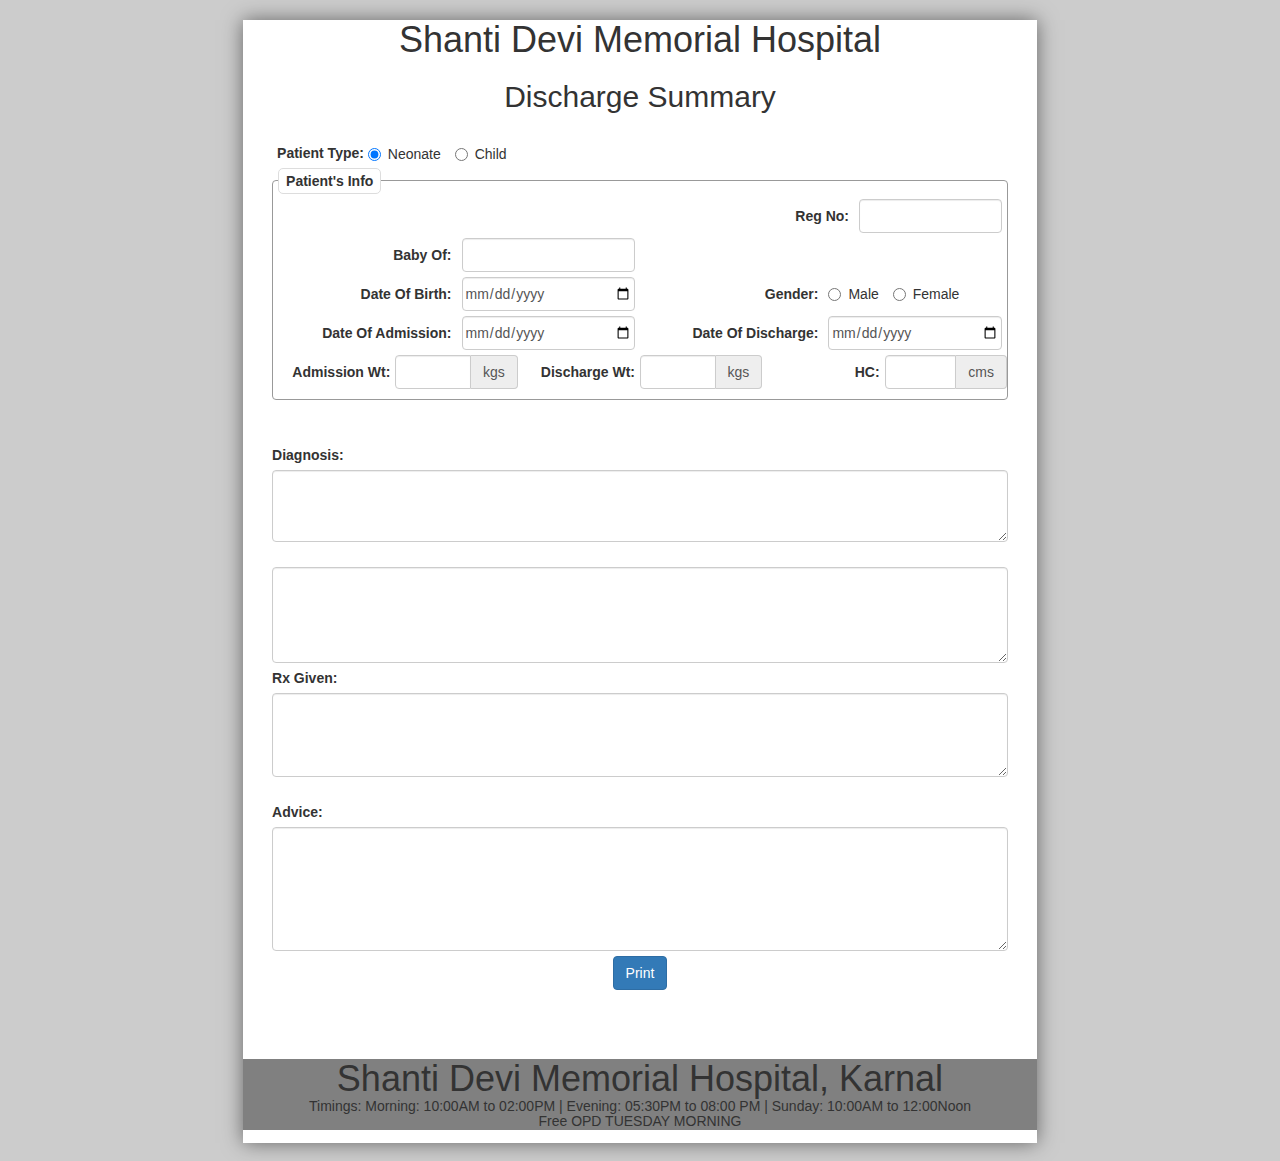
<file: index.html>
<!DOCTYPE html>
<html lang="en">
<head>
<!-- Global site tag (gtag.js) - Google Analytics -->
<script async src="https://www.googletagmanager.com/gtag/js?id=UA-117503084-1"></script>
<script>
  window.dataLayer = window.dataLayer || [];
  function gtag(){dataLayer.push(arguments);}
  gtag('js', new Date());

  gtag('config', 'UA-117503084-1');
</script>
<meta charset="utf-8">
<meta name="viewport" content="width=device-width, initial-scale=1">
<title>Discharge Summary</title>
<link rel="manifest" href="manifest.json">
<link href="vendor/css/bootstrap.css" rel="stylesheet" media="all">
<link rel="stylesheet" href="css/bootstrap-override.css">
<link rel="stylesheet" href="css/style.css">
<link rel="stylesheet" href="css/print.css">
<script type="text/javascript" src="js/app.js"></script>
</head>
<page size="A4">
<body onload="setDefaults()">
	<header class="visible-print">
		<br><br> <br> <br>
		<h2 style="text-align: center;">Discharge Summary</h2>
		<br>
	</header>
	<header class="hidden-print">
		<h1 style="text-align: center;">Shanti Devi Memorial Hospital</h1>
		<h2 style="text-align: center;">Discharge Summary</h2>
		<br>
	</header>
	<!-- No Navigation is required. Template type could come under navigation<nav></nav> -->
	<section>
		<div class="container">
			<div class="hidden-print">
				<label>Patient Type:</label> <label class="radio-inline"
					onclick="selectNeonate()"> <input type="radio"
					name="patientType" id="neonate" value="option1">Neonate
				</label> <label class="radio-inline" onclick="selectChild()"> <input
					type="radio" name="patientType" id="child" value="option2">
					Child
				</label>
			</div>
			<div class="row">
				<fieldset class="for-panel">
					<legend class="hidden-print">Patient's Info</legend>
					<div class="row">
						<div class="col-xs-7 col-sm-7 col-md-7 col-lg-7"></div>
						<div class="col-xs-5 col-sm-5 col-md-5 col-lg-5">
							<div class="form-horizontal">
								<div class="form-group ">
									<label for="regNo"
										class="control-label col-xs-6 col-sm-6 col-md-6 col-lg-6 ">Reg
										No: </label>
									<div class="col-xs-6 col-sm-6 col-md-6 col-lg-6 ">
										<input type="text" id="regNo" maxlength="10"
											class="form-control ">
									</div>
								</div>
							</div>
						</div>
					</div>
					<div class="row">
						<div class="col-xs-6 col-sm-6 col-md-6 col-lg-6">
							<div class="form-horizontal">
								<div class="form-group ">
									<label for="patientName"
										class="control-label col-xs-6 col-sm-6 col-md-6 col-lg-6 "><span
										id="patientName">Patient Name: </span><span id="babyOf">Baby
											Of: </span></label>
									<div class="col-xs-6 col-sm-6 col-md-6 col-lg-6 ">
										<input type="text" maxlength="30" class="form-control " style="font-weight: bold;">
									</div>
								</div>
							</div>
						</div>
						<div class="col-xs-6 col-sm-6 col-md-6 col-lg-6" id="motherName">
							<div class="form-horizontal">
								<div class="form-group ">
									<label for="motherName"
										class="control-label col-xs-6 col-sm-6 col-md-6 col-lg-6 ">Mother
										Name: </label>
									<div class="col-xs-6 col-sm-6 col-md-6 col-lg-6 ">
										<input type="text" maxlength="30" class="form-control ">
									</div>
								</div>
							</div>
						</div>
					</div>
					<div class="row">
						<div class="col-xs-6 col-sm-6 col-md-6 col-lg-6" id="dob">
							<div class="form-horizontal">
								<div class="form-group ">
									<label for="dob"
										class="control-label col-xs-6 col-sm-6 col-md-6 col-lg-6 ">Date
										Of Birth: </label>
									<div class="col-xs-6 col-sm-6 col-md-6 col-lg-6 ">
										<input type="date" class="form-control ">
									</div>
								</div>
							</div>
						</div>
						<div class="col-xs-6 col-sm-6 col-md-6 col-lg-6" id="age">
							<div class="form-horizontal">
								<div class="form-group ">
									<label for="age"
										class="control-label col-xs-6 col-sm-6 col-md-6 col-lg-6 ">Age:
									</label>
									<div class="col-xs-3 col-sm-3 col-md-3 col-lg-3 "
										style="padding-right: 0px;">
										<div class="input-group">
											<input type="text" maxlength="2" size="2"
												class="form-control "><span
												class="input-group-addon">Ys</span>
										</div>
									</div>
									<div class="col-xs-3 col-sm-3 col-md-3 col-lg-3 "
										style="padding-left: 3px; padding-right: 3px;">
										<div class="input-group">
											<input type="text" maxlength="2" size="2"
												class="form-control "><span
												class="input-group-addon">Ms</span>
										</div>
									</div>
								</div>
							</div>
						</div>

						<div class="col-xs-6 col-sm-6 col-md-6 col-lg-6" id="genderInput">
							<div class="form-horizontal">
								<div class="form-group ">
									<label for="gender"
										class="control-label col-xs-6 col-sm-6 col-md-6 col-lg-6 ">Gender:
									</label>
									<div class="col-xs-6 col-sm-6 col-md-6 col-lg-6 hidden-print">
										<label class="radio-inline"> <input type="radio"
											name="genderInput" value="Male" onclick="selectGender(this)">Male
										</label> <label class="radio-inline"><input type="radio"
											name="genderInput" value="Female"
											onclick="selectGender(this)"> Female </label>
									</div>
									<div class="col-xs-6 col-sm-6 col-md-6 col-lg-6 visible-print">
										<label class="form-control-static" id="gender"> </label>
									</div>
								</div>
							</div>
						</div>
					</div>
					<div class="row">
						<div class="col-xs-6 col-sm-6 col-md-6 col-lg-6" id="doa">
							<div class="form-horizontal">
								<div class="form-group ">
									<label for="doa"
										class="control-label col-xs-6 col-sm-6 col-md-6 col-lg-6 ">Date
										Of Admission: </label>
									<div class="col-xs-6 col-sm-6 col-md-6 col-lg-6 ">
										<input type="date" class="form-control ">
									</div>
								</div>
							</div>
						</div>
						<div class="col-xs-6 col-sm-6 col-md-6 col-lg-6" id="dod">
							<div class="form-horizontal">
								<div class="form-group ">
									<label for="dod"
										class="control-label col-xs-6 col-sm-6 col-md-6 col-lg-6 ">Date
										Of Discharge: </label>
									<div class="col-xs-6 col-sm-6 col-md-6 col-lg-6 ">
										<input type="date" class="form-control ">
									</div>
								</div>
							</div>
						</div>
					</div>
					<div class="row" id="weights">
						<div class="col-xs-4 col-sm-4 col-md-4 col-lg-4 " id="woa">
							<div class="form-horizontal">
								<div class="form-group ">
									<label for="waa"
										class="control-label col-xs-6 col-sm-6 col-md-6 col-lg-6 ">Admission
										Wt: </label>
									<div class="col-xs-6 col-sm-6 col-md-6 col-lg-6 input-group">
										<input type="number" step="0.1" class="form-control "><span
											class="input-group-addon">kgs</span>
									</div>
								</div>
							</div>
						</div>
						<div class="col-xs-4 col-sm-4 col-md-4 col-lg-4 " id="wod">
							<div class="form-horizontal">
								<div class="form-group ">
									<label for="wad"
										class="control-label col-xs-6 col-sm-6 col-md-6 col-lg-6 ">Discharge
										Wt: </label>
									<div class="col-xs-6 col-sm-6 col-md-6 col-lg-6 input-group">
										<input type="number" class="form-control "><span
											class="input-group-addon">kgs</span>
									</div>
								</div>
							</div>
						</div>
						<div class="col-xs-4 col-sm-4 col-md-4 col-lg-4 " id="hcDiv">
							<div class="form-horizontal">
								<div class="form-group ">
									<label for="hc"
										class="control-label col-xs-6 col-sm-6 col-md-6 col-lg-6 ">HC:
									</label>
									<div class="col-xs-6 col-sm-6 col-md-6 col-lg-6 input-group">
										<input type="number" id="hc" maxlength="6" size="6"
											class="form-control "><span class="input-group-addon">cms</span>
									</div>
								</div>
							</div>
						</div>
					</div>
				</fieldset>
				<br><br>
				<div class="row">
					<div class="col-xs-12 col-sm-12 col-md-12 col-lg-12 ">
						<div class="form">
							<div class="form-group">
								<label for="diag" style="font-weight: bold;">Diagnosis:
								</label>
								<textarea type="text" class="form-control " rows="3"
									style="font-size: 16px; padding-left: 20px; text-decoration: underline;"></textarea>
							</div>
						</div>
					</div>
				</div>
				<br>
				<div class="row">
					<div class="col-xs-12 col-sm-12 col-md-12 col-lg-12 ">
						<div class="form">
							<div class="form-group">
								<textarea type="text" class="form-control " rows="4"
									style="font-size: 16px; padding-left: 20px;"></textarea>
							</div>
						</div>
					</div>
				</div>
				<div class="row">
					<div class="col-xs-12 col-sm-12 col-md-12 col-lg-12">
						<div class="form">
							<div class="form-group ">
								<label for="rxGiven" style="font-weight: bold;">Rx
									Given: </label>
								<textarea type="text" class="form-control " rows="4"
									style="padding-left: 20px;"></textarea>
							</div>
						</div>
					</div>
				</div>
				<br>
				<div class="row">
					<div class="col-xs-12 col-sm-12 col-md-12 col-lg-12">
						<div class="form">
							<div class="form-group ">
								<label for="advice" style="font-weight: bold;">Advice: </label>
								<textarea type="text" class="form-control " rows="6"
									style="padding-left: 20px;"></textarea>
							</div>
						</div>
					</div>
				</div>
			</div>
			<div
				style="margin: 0; background-color: transparent; text-align: center;">
				<button type="button" onclick="printSummary();"
					class="btn btn-primary hidden-print">Print</button>
			</div>

			<!-- /container -->
	</section>
	<footer class="hidden-print"
		style="position: absolute; top: 27.5cm; bottom: 0; width: 21cm;">
		<h3></h3>
		<h1
			style="text-align: center; background-color: gray; margin-bottom: 0px;">Shanti
			Devi Memorial Hospital, Karnal</h1>
		<h5
			style="text-align: center; background-color: gray; margin-top: 0px; margin-bottom: 0px;">Timings:
			Morning: 10:00AM to 02:00PM | Evening: 05:30PM to 08:00 PM | Sunday:
			10:00AM to 12:00Noon</h5>
		<h5
			style="text-align: center; background-color: gray; margin-top: 0px;">Free
			OPD TUESDAY MORNING</h5>
	</footer>
</body>
</page>
</html>
</file>
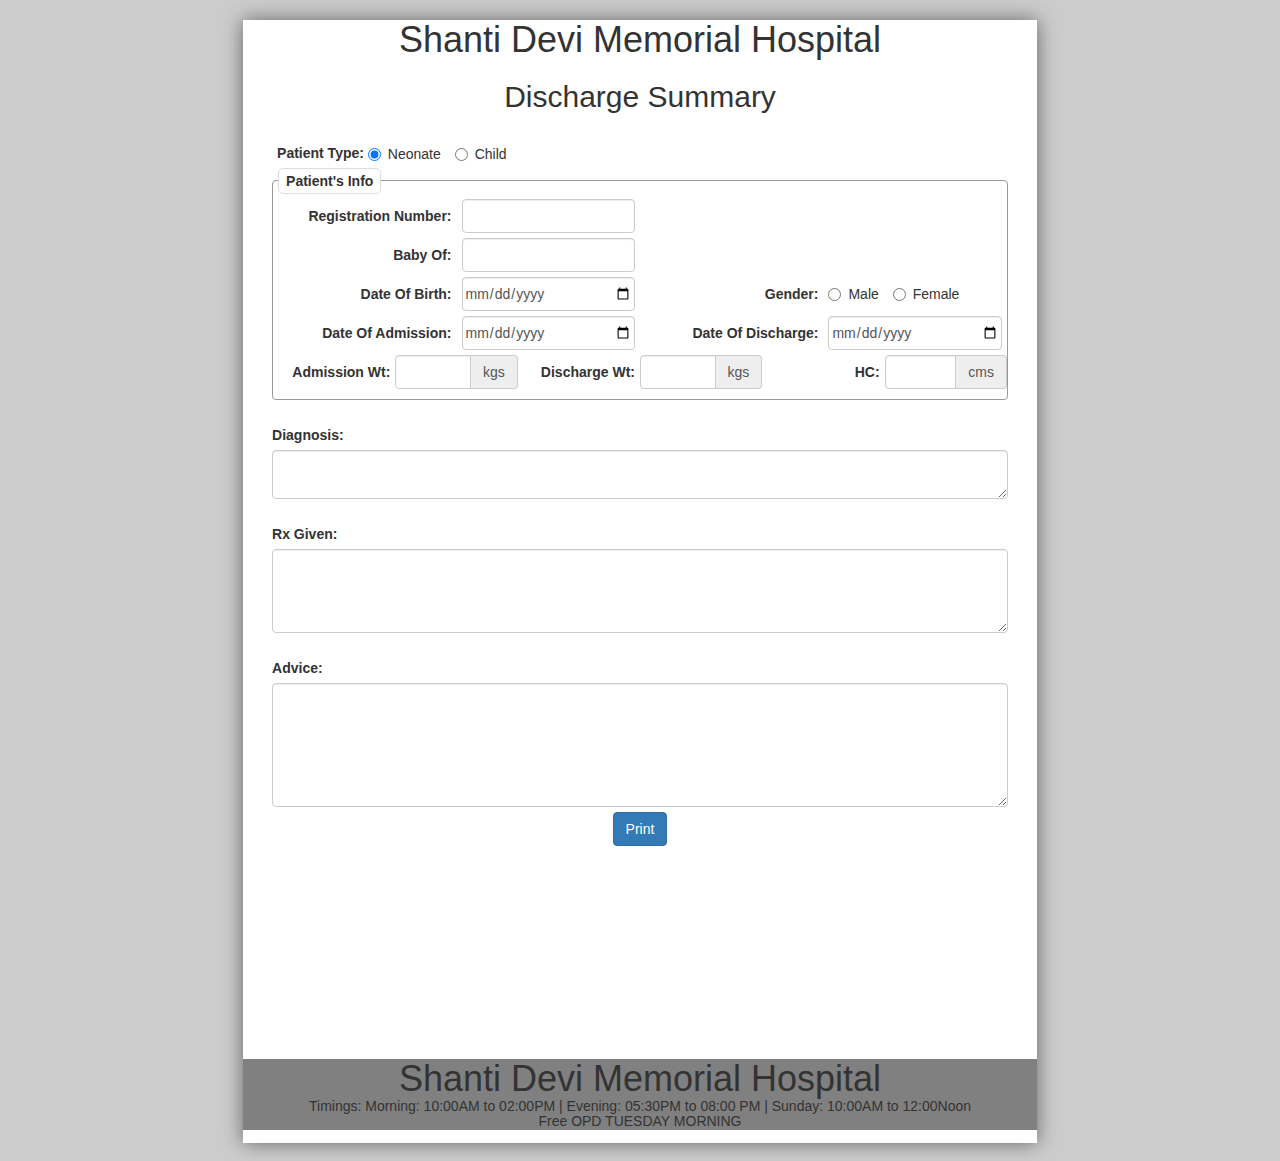
<file: WebContent/index.html>
<!DOCTYPE html>
<html lang="en">
<head>
<meta charset="utf-8">

<title>Discharge Summary</title>
<link href="vendor/css/bootstrap.css" rel="stylesheet" media="all">
<link rel="stylesheet" href="bootstrap-override.css">
<link rel="stylesheet" href="style.css">
<link rel="stylesheet" href="print.css">
<script type="text/javascript" src="app.js"></script>
</head>
<page size="A4">
<body onload="setDefaults()">
	<header class="visible-print">
		<br> <br> <br> <br> <br> <br>
		<h2 style="text-align: center;">Discharge Summary</h2>
	</header>
	<header class="hidden-print">
		<h1 style="text-align: center;">Shanti Devi Memorial Hospital</h1>
		<h2 style="text-align: center;">Discharge Summary</h2>
		<br>
	</header>
	<!-- No Navigation is required. Template type could come under navigation<nav></nav> -->
	<section>
		<div class="container">
			<div class="hidden-print">
				<label>Patient Type:</label> <label class="radio-inline"
					onclick="selectNeonate()"> <input type="radio"
					name="patientType" id="neonate" value="option1">Neonate
				</label> <label class="radio-inline" onclick="selectChild()"> <input
					type="radio" name="patientType" id="child" value="option2">
					Child
				</label>
			</div>
			<div class="row">
				<fieldset class="for-panel">
					<legend>Patient's Info</legend>
					<div class="row">
						<div class="col-sm-6">
							<div class="form-horizontal">
								<div class="form-group ">
									<label for="regNo"
										class="control-label col-xs-6 col-sm-6 col-md-6 col-lg-6 ">Registration
										Number: </label>
									<div class="col-xs-6 col-sm-6 col-md-6 col-lg-6 ">
										<input type="text" id="regNo" maxlength="10"
											class="form-control ">
									</div>
								</div>
							</div>
						</div>
						<div class="col-sm-6"></div>
					</div>
					<div class="row">
						<div class="col-sm-6">
							<div class="form-horizontal">
								<div class="form-group ">
									<label for="patientName"
										class="control-label col-xs-6 col-sm-6 col-md-6 col-lg-6 "><span
										id="patientName">Patient Name: </span><span id="babyOf">Baby
											Of: </span></label>
									<div class="col-xs-6 col-sm-6 col-md-6 col-lg-6 ">
										<input type="text" maxlength="30" class="form-control ">
									</div>
								</div>
							</div>
						</div>
						<div class="col-sm-6" id="motherName">
							<div class="form-horizontal">
								<div class="form-group ">
									<label for="motherName"
										class="control-label col-xs-6 col-sm-6 col-md-6 col-lg-6 ">Mother
										Name: </label>
									<div class="col-xs-6 col-sm-6 col-md-6 col-lg-6 ">
										<input type="text" maxlength="30" class="form-control ">
									</div>
								</div>
							</div>
						</div>
					</div>
					<div class="row">
						<div class="col-sm-6" id="dob">
							<div class="form-horizontal">
								<div class="form-group ">
									<label for="dob"
										class="control-label col-xs-6 col-sm-6 col-md-6 col-lg-6 ">Date
										Of Birth: </label>
									<div class="col-xs-6 col-sm-6 col-md-6 col-lg-6 ">
										<input type="date" class="form-control ">
									</div>
								</div>
							</div>
						</div>
						<div class="col-sm-6" id="age">
							<div class="form-horizontal">
								<div class="form-group ">
									<label for="age"
										class="control-label col-xs-6 col-sm-6 col-md-6 col-lg-6 ">Age:
									</label>
									<div class="col-xs-3 col-sm-3 col-md-3 col-lg-3 "
										style="padding-right: 0px;">
										<div class="input-group">
											<input type="text" maxlength="2" size="2"
												class="form-control "><span
												class="input-group-addon">Ys</span>
										</div>
									</div>
									<div class="col-xs-3 col-sm-3 col-md-3 col-lg-3 "
										style="padding-left: 3px; padding-right: 3px;">
										<div class="input-group">
											<input type="text" maxlength="2" size="2"
												class="form-control "><span
												class="input-group-addon">Ms</span>
										</div>
									</div>
								</div>
							</div>
						</div>

						<div class="col-sm-6" id="genderInput">
							<div class="form-horizontal">
								<div class="form-group ">
									<label for="gender"
										class="control-label col-xs-6 col-sm-6 col-md-6 col-lg-6 ">Gender:
									</label>
									<div class="col-xs-6 col-sm-6 col-md-6 col-lg-6 hidden-print">
										<label class="radio-inline"> <input type="radio"
											name="genderInput" value="Male" onclick="selectGender(this)">Male
										</label> <label class="radio-inline"><input type="radio"
											name="genderInput" value="Female"
											onclick="selectGender(this)"> Female </label>
									</div>
									<div class="col-xs-6 col-sm-6 col-md-6 col-lg-6 visible-print">
										<label class="form-control-static" id="gender"> </label>
									</div>
								</div>
							</div>
						</div>
					</div>
					<div class="row">
						<div class="col-sm-6" id="doa">
							<div class="form-horizontal">
								<div class="form-group ">
									<label for="doa"
										class="control-label col-xs-6 col-sm-6 col-md-6 col-lg-6 ">Date
										Of Admission: </label>
									<div class="col-xs-6 col-sm-6 col-md-6 col-lg-6 ">
										<input type="date" class="form-control ">
									</div>
								</div>
							</div>
						</div>
						<div class="col-sm-6" id="dod">
							<div class="form-horizontal">
								<div class="form-group ">
									<label for="dod"
										class="control-label col-xs-6 col-sm-6 col-md-6 col-lg-6 ">Date
										Of Discharge: </label>
									<div class="col-xs-6 col-sm-6 col-md-6 col-lg-6 ">
										<input type="date" class="form-control ">
									</div>
								</div>
							</div>
						</div>
					</div>
					<div class="row" id="weights">
						<div class="col-sm-4" id="woa">
							<div class="form-horizontal">
								<div class="form-group ">
									<label for="waa"
										class="control-label col-xs-6 col-sm-6 col-md-6 col-lg-6 ">Admission
										Wt: </label>
									<div class="col-xs-6 col-sm-6 col-md-6 col-lg-6 input-group">
										<input type="number" step="0.1" class="form-control "><span
											class="input-group-addon">kgs</span>
									</div>
								</div>
							</div>
						</div>
						<div class="col-sm-4" id="wod">
							<div class="form-horizontal">
								<div class="form-group ">
									<label for="wad"
										class="control-label col-xs-6 col-sm-6 col-md-6 col-lg-6 ">Discharge
										Wt: </label>
									<div class="col-xs-6 col-sm-6 col-md-6 col-lg-6 input-group">
										<input type="number" class="form-control "><span
											class="input-group-addon">kgs</span>
									</div>
								</div>
							</div>
						</div>
						<div class="col-sm-4" id="hcDiv">
							<div class="form-horizontal">
								<div class="form-group ">
									<label for="hc"
										class="control-label col-xs-6 col-sm-6 col-md-6 col-lg-6 ">HC:
									</label>
									<div class="col-xs-6 col-sm-6 col-md-6 col-lg-6 input-group">
										<input type="number" id="hc" maxlength="6" size="6"
											class="form-control "><span class="input-group-addon">cms</span>
									</div>
								</div>
							</div>
						</div>
					</div>
				</fieldset>
				<br>
				<div class="row">
					<div class="col-sm-12">
						<div class="form">
							<div class="form-group">
								<label for="diag" style="font-weight: bold;">Diagnosis:
								</label>
								<textarea type="text" class="form-control " rows="2"
									style="font-size: 16px; padding-left: 20px; text-decoration: underline;"></textarea>
							</div>
						</div>
					</div>
				</div>
				<br>
				<div class="row">
					<div class="col-sm-12">
						<div class="form">
							<div class="form-group ">
								<label for="rxGiven" style="font-weight: bold;">Rx
									Given: </label>
								<textarea type="text" class="form-control " rows="4"
									style="padding-left: 20px;"></textarea>
							</div>
						</div>
					</div>
				</div>
				<br>
				<div class="row">
					<div class="col-sm-12">
						<div class="form">
							<div class="form-group ">
								<label for="advice" style="font-weight: bold;">Advice: </label>
								<textarea type="text" class="form-control " rows="6"
									style="padding-left: 20px;"></textarea>
							</div>
						</div>
					</div>
				</div>
			</div>
			<div
				style="margin: 0; background-color: transparent; text-align: center;">
				<button type="button" onclick="printSummary();"
					class="btn btn-primary hidden-print">Print</button>
			</div>

			<!-- /container -->
	</section>
	<footer class="hidden-print"
		style="position: absolute; top: 27.5cm; bottom: 0; width: 21cm;">
		<h3></h3>
		<h1
			style="text-align: center; background-color: gray; margin-bottom: 0px;">Shanti
			Devi Memorial Hospital</h1>
		<h5
			style="text-align: center; background-color: gray; margin-top: 0px; margin-bottom: 0px;">Timings:
			Morning: 10:00AM to 02:00PM | Evening: 05:30PM to 08:00 PM | Sunday:
			10:00AM to 12:00Noon</h5>
		<h5
			style="text-align: center; background-color: gray; margin-top: 0px;">Free
			OPD TUESDAY MORNING</h5>
	</footer>
</body>
</page>
</html>
</file>
<file: css/style.css>
body {
	background: rgb(204, 204, 204); 
}

.container {
	width: 20cm;
}

page[size="A4"] {
	background: white;
	width: 21cm;
	height: 29.7cm;
	display: block;
	margin: 0 auto;
	box-shadow: 0 0 0.5cm rgba(0, 0, 0, 0.5);
	margin-bottom: 0.5cm;
}

fieldset.for-panel {
	border: 1px solid #999;
	border-radius: 4px;
	padding: 5px 5px;
	margin-bottom: 5px;
}

fieldset.for-panel legend {
	border: 1px solid #ddd;
	border-radius: 5px;
	font-size: 14px;
	font-weight: bold;
	line-height: 10px;
	margin: inherit;
	padding: 7px;
	width: auto;
	margin-bottom: 0;
}
</file>
<file: css/print.css>
@media print {
	body, page[size="A4"] {
		margin: 0;
		box-shadow: 0;
	}
	.col-sm-1, .col-sm-2, .col-sm-3, .col-sm-4, .col-sm-5, .col-sm-6,
		.col-sm-7, .col-sm-8, .col-sm-9, .col-sm-10, .col-sm-11, .col-sm-12 {
		float: left;
	}
	.col-sm-12 {
		width: 100%;
	}
	.col-sm-11 {
		width: 91.66666666666666%;
	}
	.col-sm-10 {
		width: 83.33333333333334%;
	}
	.col-sm-9 {
		width: 75%;
	}
	.col-sm-8 {
		width: 66.66666666666666%;
	}
	.col-sm-7 {
		width: 58.333333333333336%;
	}
	.col-sm-6 {
		width: 50%;
	}
	.col-sm-5 {
		width: 41.66666666666667%;
	}
	.col-sm-4 {
		width: 33.33333333333333%;
	}
	.col-sm-3 {
		width:25%;
	}
	.col-sm-2 {
		width: 16.666666666666664%;
	}
	.col-sm-1 {
		width: 8.333333333333332%;
	}
	label {
		font-weight: normal;
	}
	.form-control {
		border-style: none;
		padding-left: 0px;
	}
	::-webkit-input-placeholder { /* WebKit browsers */
		color: transparent;
	}
	:-moz-placeholder { /* Mozilla Firefox 4 to 18 */
		color: transparent;
	}
	::-moz-placeholder { /* Mozilla Firefox 19+ */
		color: transparent;
	}
	:-ms-input-placeholder { /* Internet Explorer 10+ */
		color: transparent;
	}
	textarea::-webkit-input-placeholder { /* WebKit browsers */
		color: transparent;
	}
	textarea:-moz-placeholder { /* Mozilla Firefox 4 to 18 */
		color: transparent;
	}
	textarea::-moz-placeholder { /* Mozilla Firefox 19+ */
		color: transparent;
	}
	textarea:-ms-input-placeholder { /* Internet Explorer 10+ */
		color: transparent;
	}
}
</file>
<file: WebContent/style.css>
body {
	background: rgb(204, 204, 204);
}

.container {
	width: 20cm;
}

page[size="A4"] {
	background: white;
	width: 21cm;
	height: 29.7cm;
	display: block;
	margin: 0 auto;
	box-shadow: 0 0 0.5cm rgba(0, 0, 0, 0.5);
	margin-bottom: 0.5cm;
}

fieldset.for-panel {
	border: 1px solid #999;
	border-radius: 4px;
	padding: 5px 5px;
	margin-bottom: 5px;
}

fieldset.for-panel legend {
	border: 1px solid #ddd;
	border-radius: 5px;
	font-size: 14px;
	font-weight: bold;
	line-height: 10px;
	margin: inherit;
	padding: 7px;
	width: auto;
	margin-bottom: 0;
}
</file>
<file: WebContent/print.css>
@media print {
	body, page[size="A4"] {
		margin: 0;
		box-shadow: 0;
	}
	.col-sm-1, .col-sm-2, .col-sm-3, .col-sm-4, .col-sm-5, .col-sm-6,
		.col-sm-7, .col-sm-8, .col-sm-9, .col-sm-10, .col-sm-11, .col-sm-12 {
		float: left;
	}
	.col-sm-12 {
		width: 100%;
	}
	.col-sm-11 {
		width: 91.66666666666666%;
	}
	.col-sm-10 {
		width: 83.33333333333334%;
	}
	.col-sm-9 {
		width: 75%;
	}
	.col-sm-8 {
		width: 66.66666666666666%;
	}
	.col-sm-7 {
		width: 58.333333333333336%;
	}
	.col-sm-6 {
		width: 50%;
	}
	.col-sm-5 {
		width: 41.66666666666667%;
	}
	.col-sm-4 {
		width: 33.33333333333333%;
	}
	.col-sm-3 {
		width: 25%;
	}
	.col-sm-2 {
		width: 16.666666666666664%;
	}
	.col-sm-1 {
		width: 8.333333333333332%;
	}
	label {
		font-weight: normal;
	}
	.form-control {
		border-style: none;
	}
	::-webkit-input-placeholder { /* WebKit browsers */
		color: transparent;
	}
	:-moz-placeholder { /* Mozilla Firefox 4 to 18 */
		color: transparent;
	}
	::-moz-placeholder { /* Mozilla Firefox 19+ */
		color: transparent;
	}
	:-ms-input-placeholder { /* Internet Explorer 10+ */
		color: transparent;
	}
	textarea::-webkit-input-placeholder { /* WebKit browsers */
		color: transparent;
	}
	textarea:-moz-placeholder { /* Mozilla Firefox 4 to 18 */
		color: transparent;
	}
	textarea::-moz-placeholder { /* Mozilla Firefox 19+ */
		color: transparent;
	}
	textarea:-ms-input-placeholder { /* Internet Explorer 10+ */
		color: transparent;
	}
}
</file>
